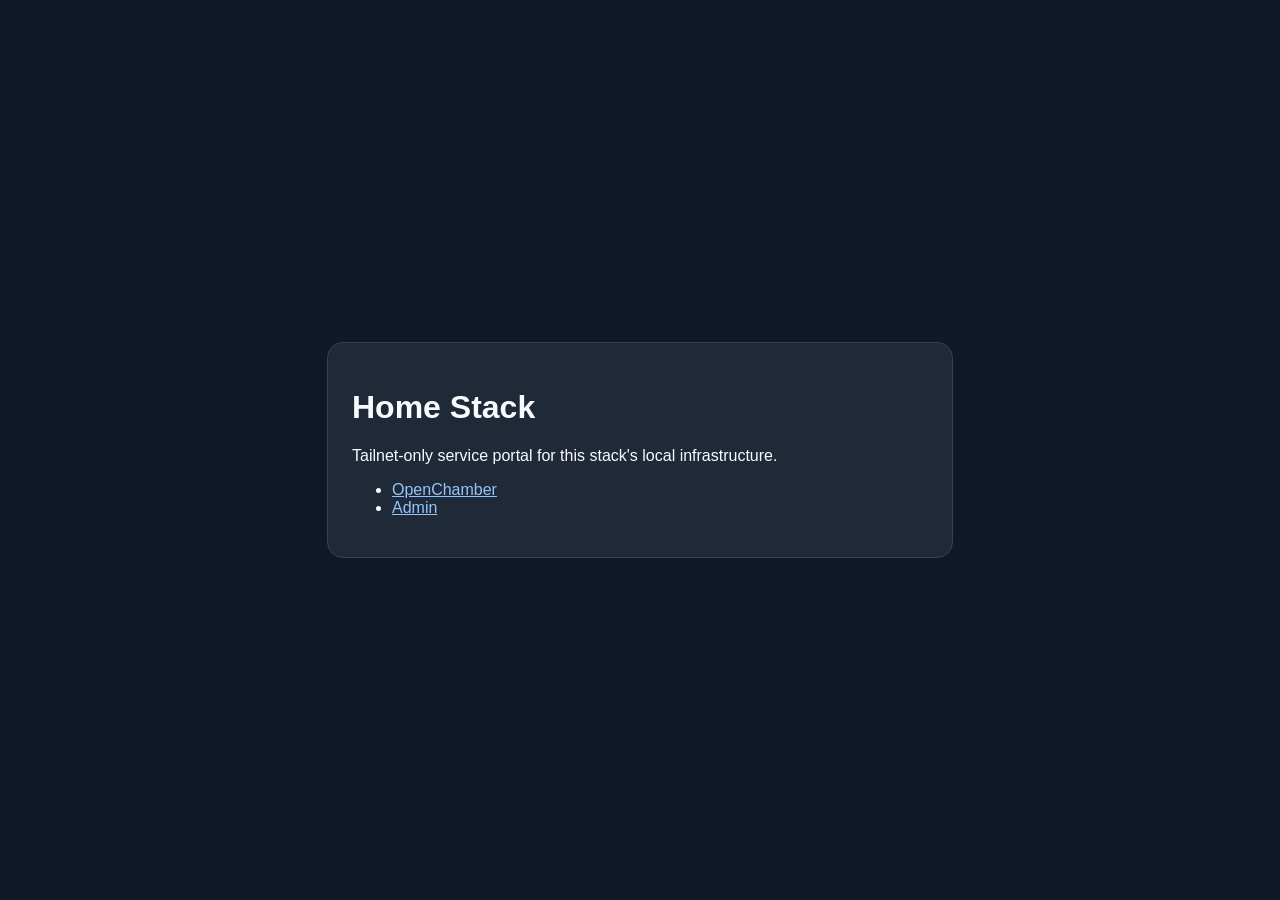
<file: portable/home-stack/portal-www/index.html>
<!doctype html>
<html lang="en">
  <head>
    <meta charset="utf-8">
    <meta name="viewport" content="width=device-width, initial-scale=1">
    <title>Home Stack</title>
    <style>
      :root {
        color-scheme: light dark;
        font-family: -apple-system, BlinkMacSystemFont, "Segoe UI", sans-serif;
      }
      body {
        margin: 0;
        min-height: 100vh;
        display: grid;
        place-items: center;
        background: #111827;
        color: #f9fafb;
      }
      main {
        width: min(36rem, calc(100vw - 3rem));
      }
      a {
        color: #93c5fd;
      }
      .card {
        border: 1px solid #374151;
        border-radius: 1rem;
        padding: 1.5rem;
        background: #1f2937;
      }
    </style>
  </head>
  <body>
    <main class="card">
      <h1>Home Stack</h1>
      <p>Tailnet-only service portal for this stack's local infrastructure.</p>
      <ul id="links"></ul>
      <noscript>Enable JavaScript to see service links.</noscript>
    </main>
    <script>
      // This page is a static fallback with no build step, so service links are
      // derived from our own hostname (portal.<parent-domain>) rather than a
      // baked-in domain that would only be correct for one deployment.
      const parent = location.hostname.replace(/^portal\./, "");
      const services = [
        { sub: "opencode", label: "OpenChamber" },
        { sub: "admin", label: "Admin" },
      ];
      document.getElementById("links").innerHTML = services
        .map(s => `<li><a href="https://${s.sub}.${parent}/">${s.label}</a></li>`)
        .join("");
    </script>
  </body>
</html>
</file>
